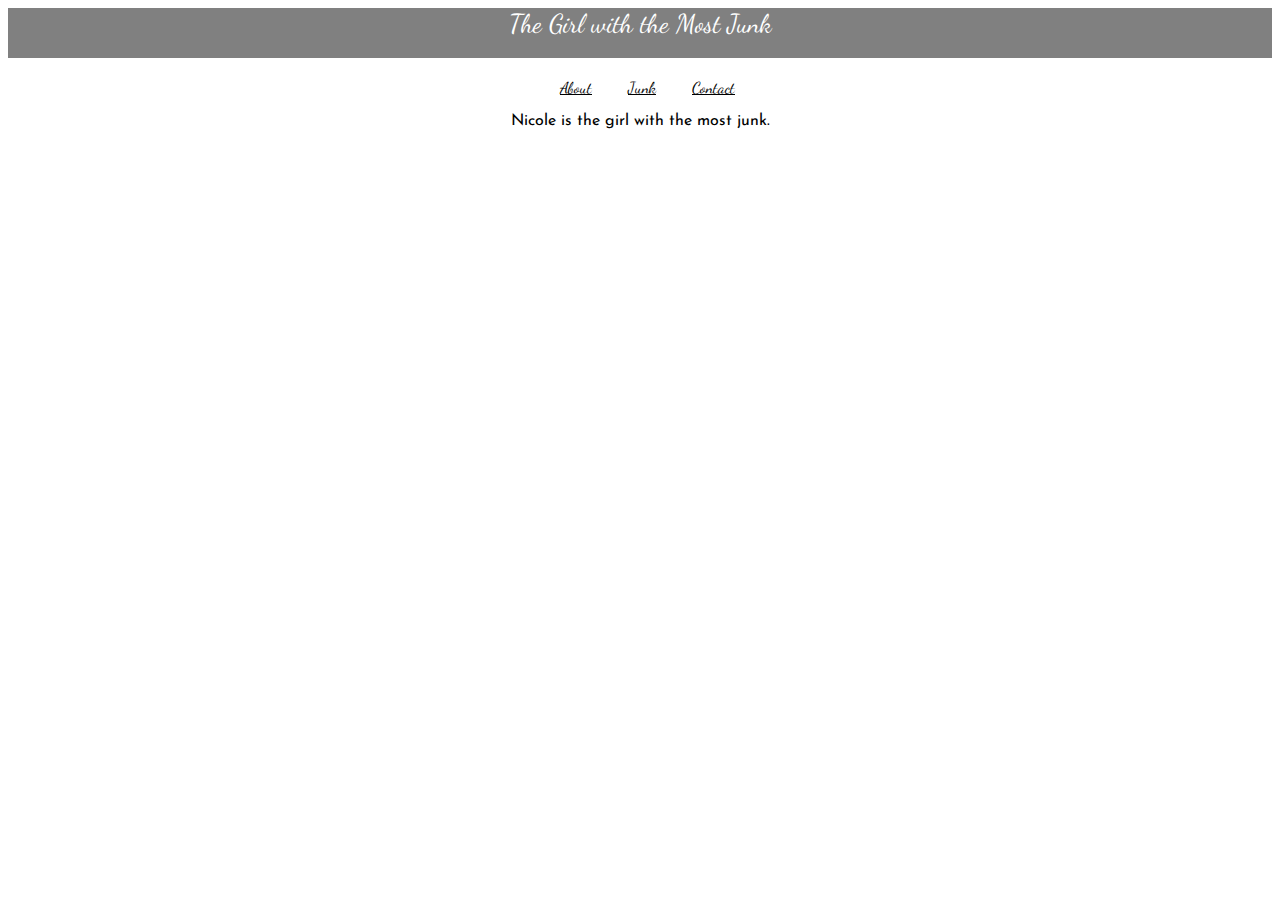
<file: index.html>
<!DOCTYPE html>

<html>
    <head>
        <link href= "stylesheet.css" type=text/css rel="stylesheet"/>
        <link href='https://fonts.googleapis.com/css?family=Dancing+Script:400,700' rel='stylesheet' type='text/css'>
        <link href='https://fonts.googleapis.com/css?family=Josefin+Sans|Abel' rel='stylesheet' type='text/css'>
    <title>The Girl with the Most Junk</title>
    </head>
    
    <body>
        <div class="container">
            <div class="banner">The Girl with the Most Junk</div>
            <!--Goes across top-->
            
            <div class="nav">
                <ul>
                    <li><a href="index.html"> About</a></li>
                    <li><a href="junk.html">Junk</a></li>
                    <li><a href="contact.html"> Contact</a></li>
                </ul>
            </div>
            <p>Nicole is the girl with the most junk.</p>
        </div>
    </body>
                
</html>
</file>
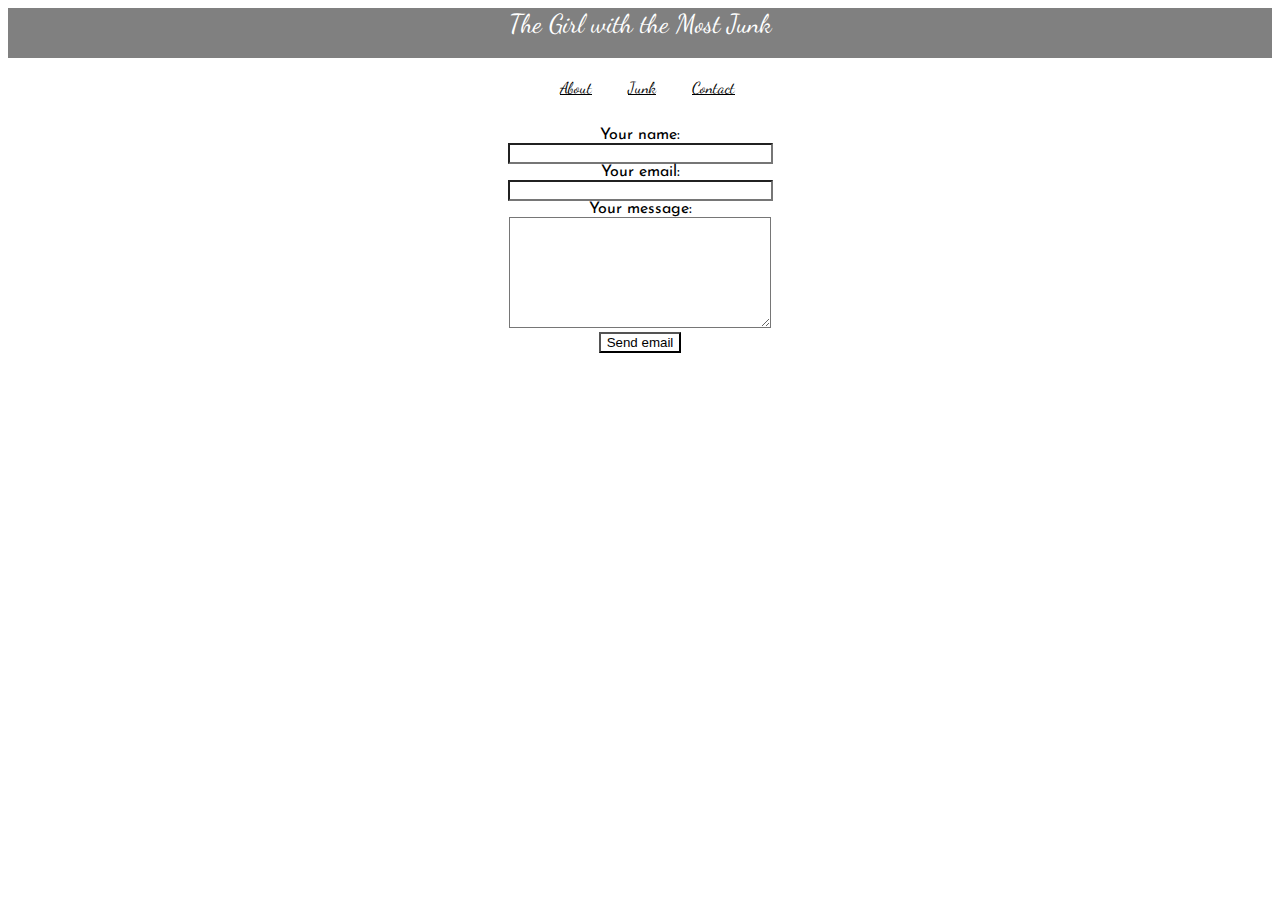
<file: contact.html>
<!DOCTYPE html>
<html>
    <head>
        <link href= "stylesheet.css" type=text/css rel="stylesheet"/>
        <link href='https://fonts.googleapis.com/css?family=Dancing+Script:400,700' rel='stylesheet' type='text/css'>
        <link href='https://fonts.googleapis.com/css?family=Josefin+Sans|Abel' rel='stylesheet' type='text/css'>
        <title>The Girl with the Most Junk</title>
    </head>
    <body>
         <div class="container">
            <div class="banner">The Girl with the Most Junk</div>
            <div class="nav">
                <ul>
                <li><a href="index.html">About</a></li>
                <li><a href="junk.html">Junk</a></li>
                <li><a href="contact.html">Contact</a></li>
                </ul>
            </div>
             <!--Just in case anyone wants to contact the girl with the most junk! --> 
                
        <form id="contact_form" action="#" method="POST" enctype="multipart/form-data">
	<div class="row">
		<label for="name">Your name:</label><br />
		<input id="name" class="input" name="name" type="text" value="" size="30" /><br />
	</div>
	<div class="row">
		<label for="email">Your email:</label><br />
		<input id="email" class="input" name="email" type="text" value="" size="30" /><br />
	</div>
	<div class="row">
		<label for="message">Your message:</label><br />
		<textarea id="message" class="input" name="message" rows="7" cols="30"></textarea><br />
	</div>
	<input id="submit_button" type="submit" value="Send email" />
	
</form>	
 <!-- Not sure how to make form actually "work"--> 
                
           
    </body>
</html>
</file>
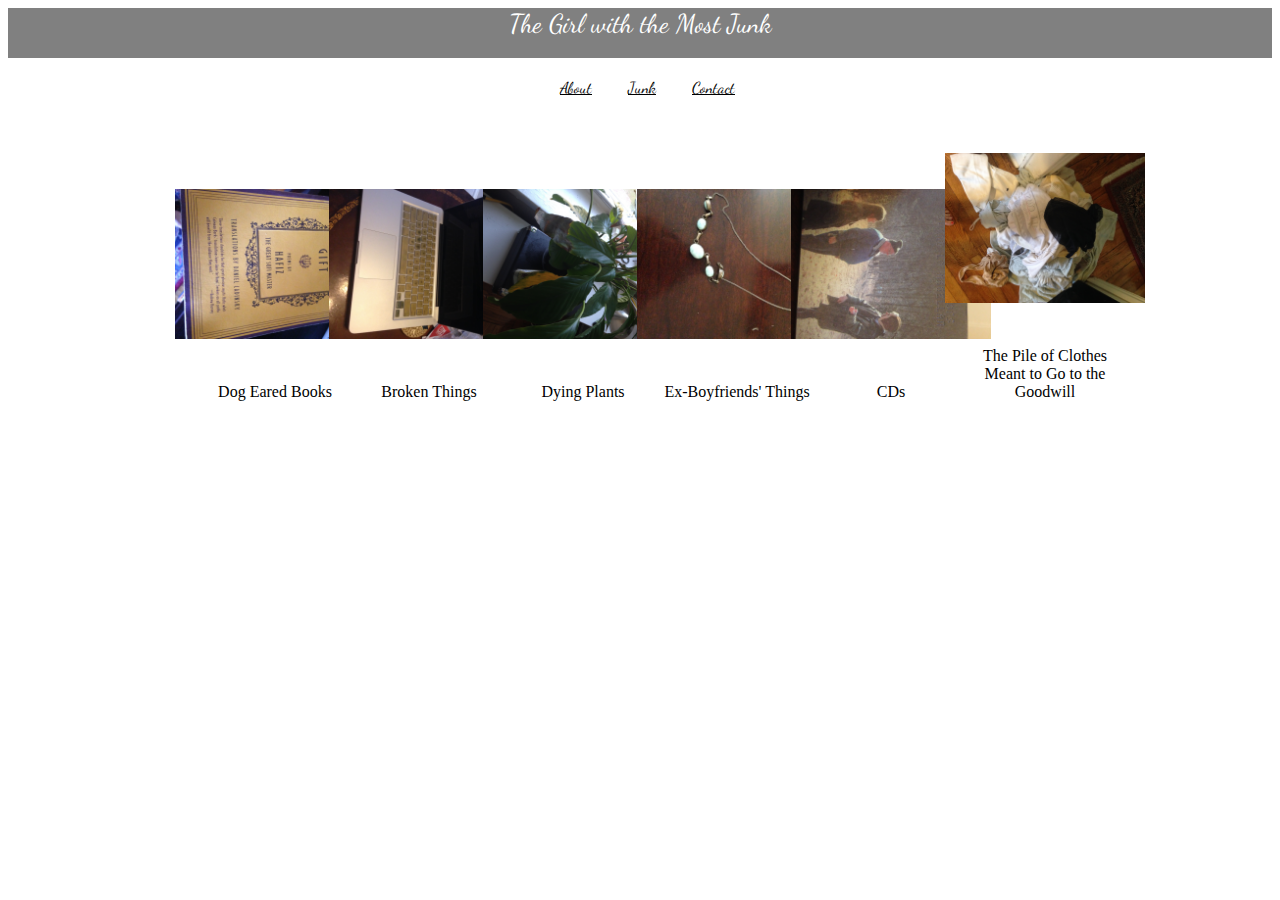
<file: junk.html>
<!DOCTYPE html>
<html>
    <head>
        <link href= "stylesheet.css" type=text/css rel="stylesheet"/>
        <link href='https://fonts.googleapis.com/css?family=Dancing+Script:400,700' rel='stylesheet' type='text/css'>
        <link href='https://fonts.googleapis.com/css?family=Josefin+Sans|Abel' rel='stylesheet' type='text/css'>
        <title>The Girl with the Most Junk</title>
    </head>
    <body>
         <div class="container">
            <div class="banner">The Girl with the Most Junk</div>
            <div class="nav">
                <ul>
                <li><a href="index.html">About</a></li>
                <li><a href="junk.html">Junk</a></li>
                <li><a href="contact.html">Contact</a></li>
                
            </ul>

              
            </div>
            <div></div>
            <ul>
            <div id= "collections">
           <li>
               <div>
                    <!--images above text --> 
                   <img src="photos/book.JPG">
               
               Dog Eared Books
               </div>
            </li>
               
           <li>
               <div>
                   <img src="photos/laptop.JPG">
                   Broken Things
               </div>
            </li>
           <li>
               <div>
                   <img src="photos/plant.JPG">
                   Dying Plants
                </div>
            </li>
           <li>
               <div>
                   <img src="photos/necklace.JPG">
                   Ex-Boyfriends' Things
                </div>
            </li>
           <li>
               <div>
                   <img src="photos/cd.JPG">
                   CDs
                </div>
            </li>
           <li>
               <div>
                   <img src="photos/pile.JPG">
                   The Pile of Clothes Meant to Go to the Goodwill
                </div>
            </li>
           
            </ul>
            </div>

        </div>
    </body>
</html>
</file>
<file: stylesheet.css>
* {background-color: white;
    color: black;
    text-align: center;
}

.container /*haven't styled yet */

.banner {text-align: center;
        color: white;
        background-color: gray;
        flex: 1 1 0%; /*tried to make semi-transparent??? */
        height: 50px;
        font-size: 26px;
        font-family: "Dancing Script", cursive;
}

.nav {font-family: "Dancing Script", cursive;
    margin-left: 100px;
    margin-right: 85px;
    margin-top: 20px;
    
    
}


.nav ul {padding: 5px;
    margin: 5px;
    margin-bottom: 10px;
    list-style-type: none;
    display:inline;
    
    
}

.nav li {display: inline;
    text-align: center;
    padding: 14px 16px;
    margin-bottom: 10px;

}
 /*photos of junk */
#collections li {width:150px;
    display:inline-block;
    margin-bottom: 20px;
    
}
 /*photos of junk */

div img {width: 150px;
    transform: rotate(90deg);
    clear: both;
    margin-bottom: 15px;
    margin-top: 15px;
}

/*About me text*/

p {font-family: "Josefin Sans", sans-serif;}

/*Contact form*/

form {margin-top: 30px;
    font-family: "Josefin Sans", sans-serif;}
</file>
